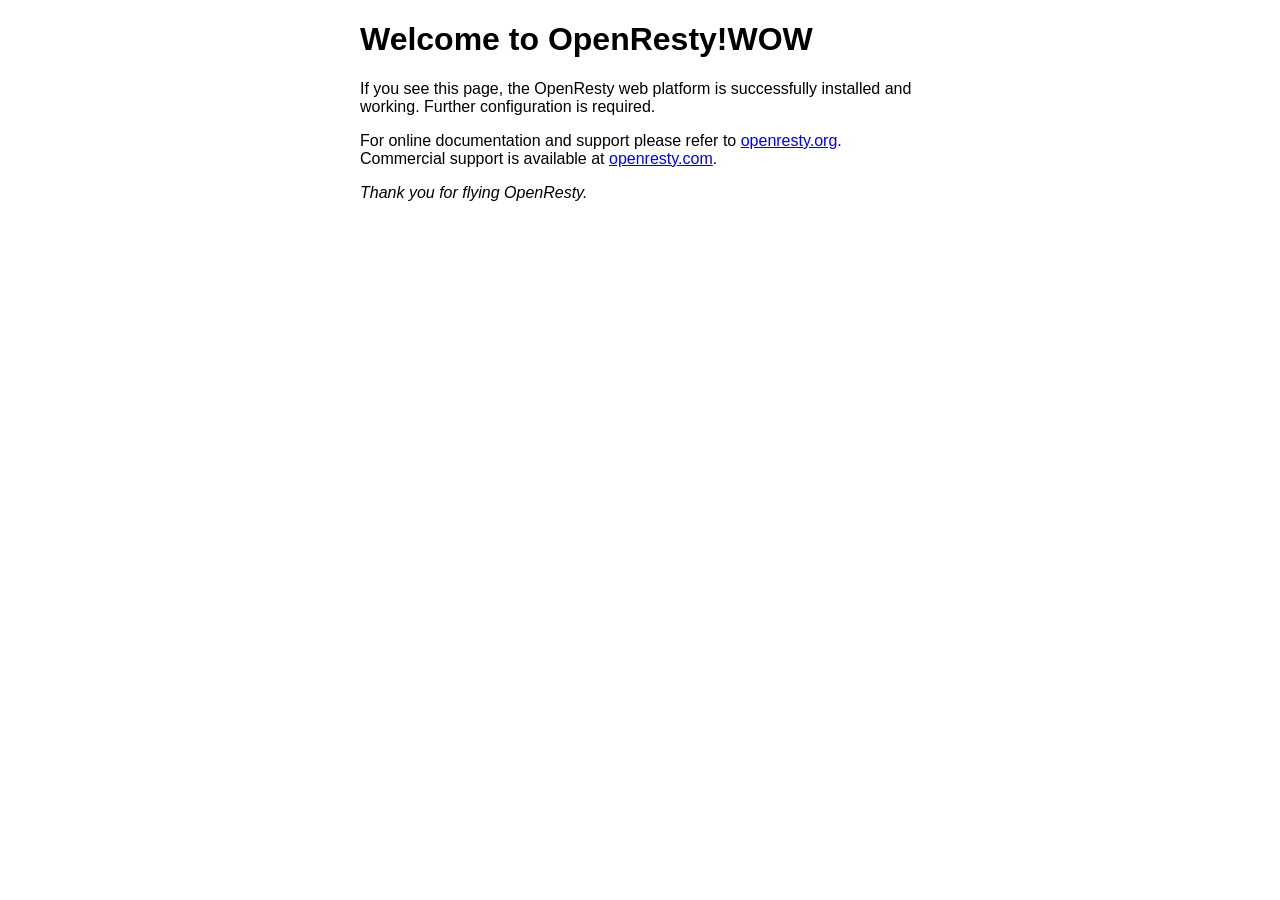
<file: nginx/content/html/index.html>
<!DOCTYPE html>
<html>
<head>
<title>Welcome to OpenResty!</title>
<style>
    body {
        width: 35em;
        margin: 0 auto;
        font-family: Tahoma, Verdana, Arial, sans-serif;
    }
</style>
</head>
<body>
<h1>Welcome to OpenResty!WOW</h1>
<p>If you see this page, the OpenResty web platform is successfully installed and
working. Further configuration is required.</p>

<p>For online documentation and support please refer to
<a href="https://openresty.org/">openresty.org</a>.<br/>
Commercial support is available at
<a href="https://openresty.com/">openresty.com</a>.</p>

<p><em>Thank you for flying OpenResty.</em></p>
</body>
</html>
</file>
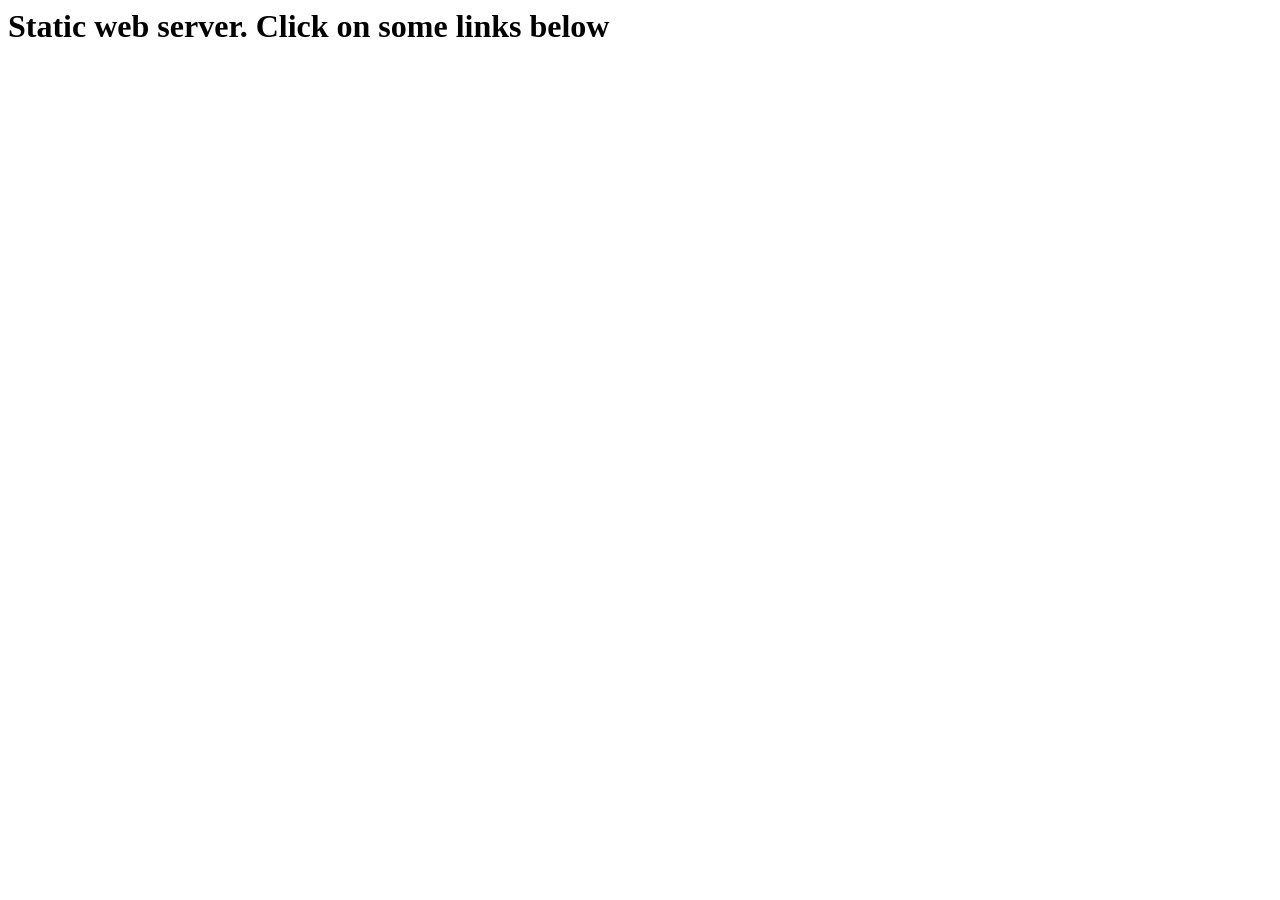
<file: basic-auth-vertx/src/main/resources/webroot/index.html>
<html>
<head>
</head>
<body>
<h1>Static web server. Click on some links below</h1>

<br>
<br>
<!--<a href="page1.html">Static Page 1</a>-->
<!--<a href="page2.html">Static Page 2</a>-->

</body>
</html>
</file>
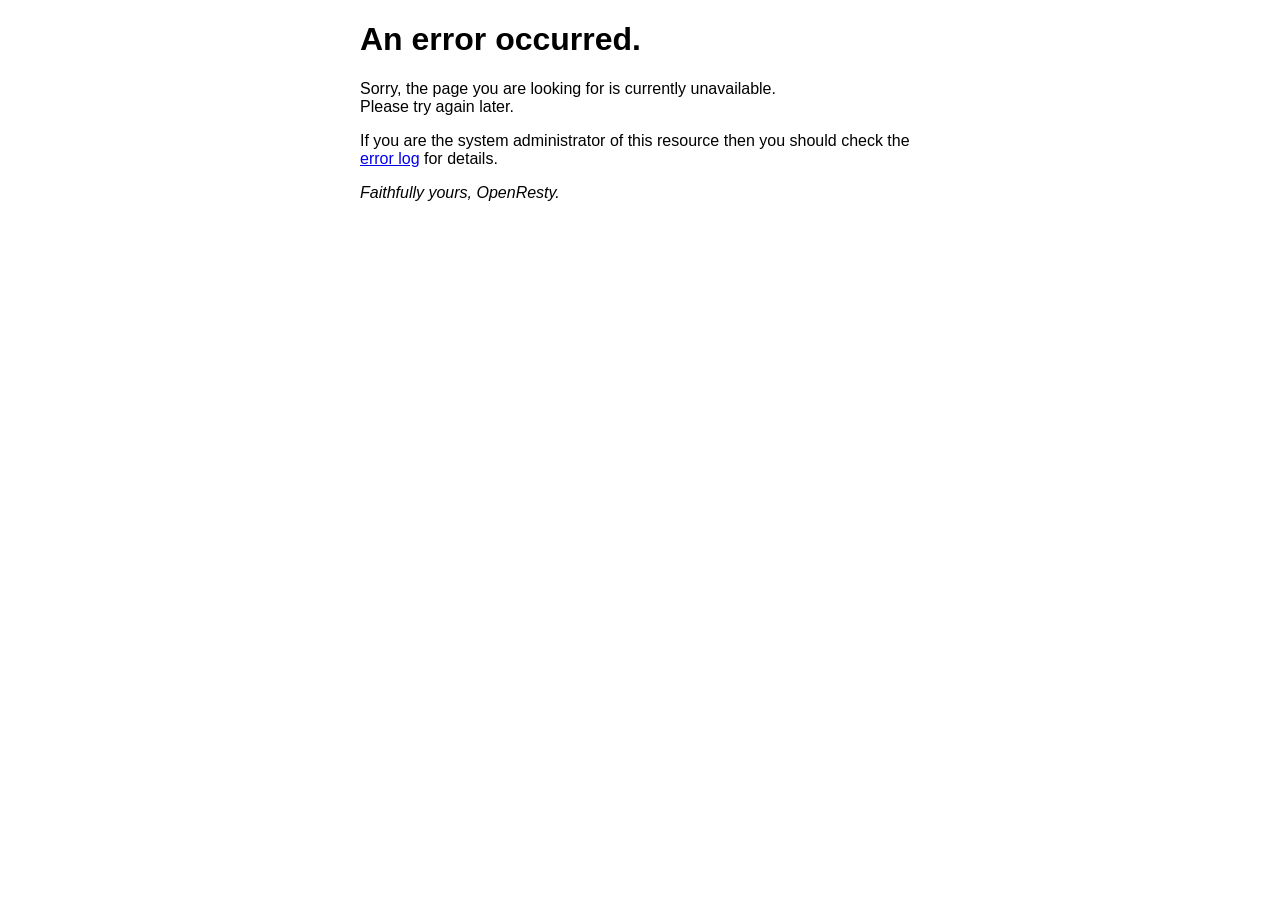
<file: nginx/content/html/50x.html>
<!DOCTYPE html>
<html>
<head>
<title>Error</title>
<style>
    body {
        width: 35em;
        margin: 0 auto;
        font-family: Tahoma, Verdana, Arial, sans-serif;
    }
</style>
</head>
<body>
<h1>An error occurred.</h1>
<p>Sorry, the page you are looking for is currently unavailable.<br/>
Please try again later.</p>
<p>If you are the system administrator of this resource then you should check
the <a href="http://nginx.org/r/error_log">error log</a> for details.</p>
<p><em>Faithfully yours, OpenResty.</em></p>
</body>
</html>
</file>
